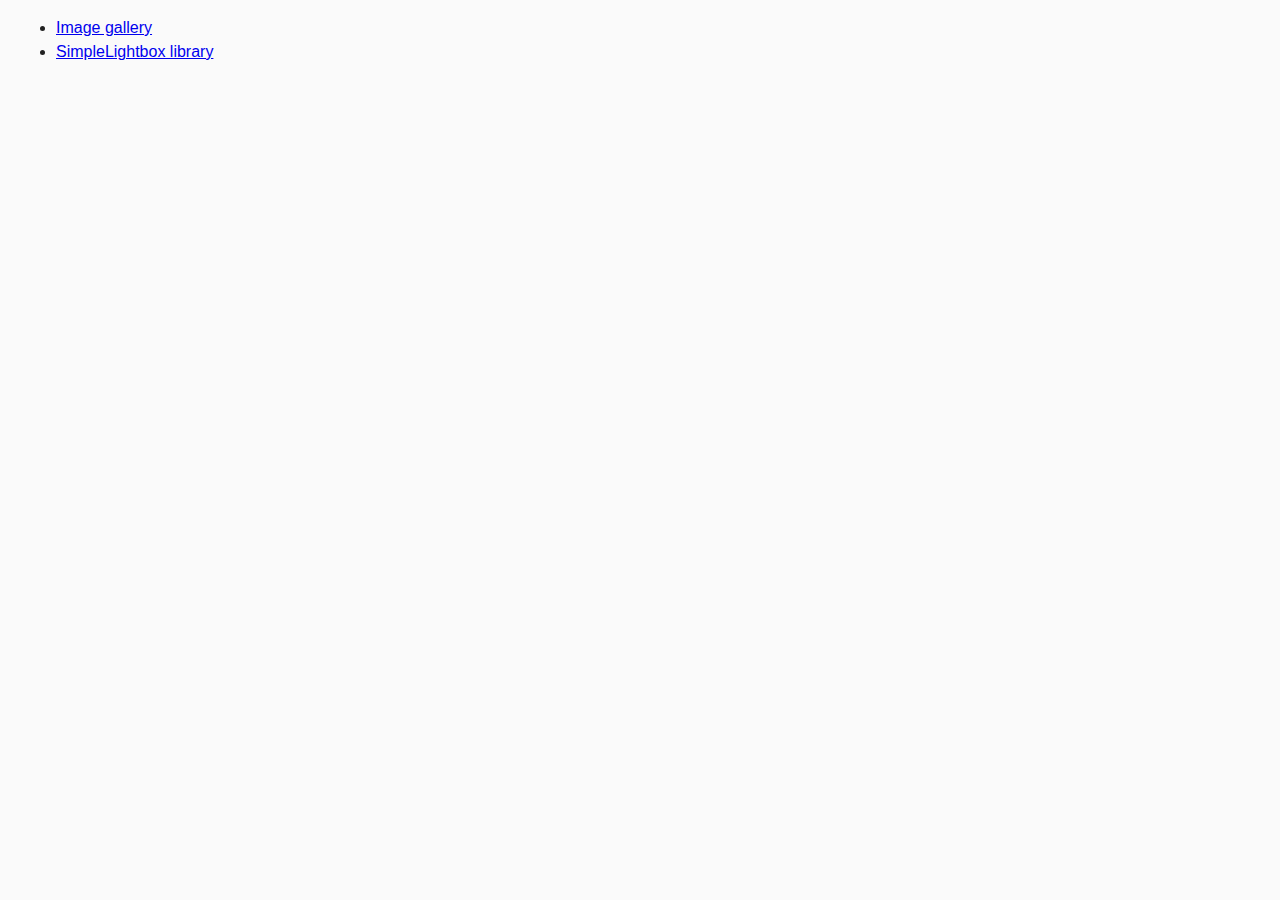
<file: index.html>
<!DOCTYPE html>
<html lang="en">
  <head>
    <meta charset="UTF-8" />
    <meta name="viewport" content="width=device-width, initial-scale=1.0" />
    <!-- <link rel="stylesheet" href="style.css" /> -->
    <link rel="stylesheet" href="css/common.css" />
    <title>Document</title>
  </head>
  <body>
    <!-- <ul id="categories">
      <li class="item">
        <h2>Animals</h2>
        <ul>
          <li>Cat</li>
          <li>Hamster</li>
          <li>Horse</li>
          <li>Parrot</li>
        </ul>
      </li>
      <li class="item">
        <h2>Products</h2>
        <ul>
          <li>Bread</li>
          <li>Prasley</li>
          <li>Cheese</li>
        </ul>
      </li>
      <li class="item">
        <h2>Technologies</h2>
        <ul>
          <li>HTML</li>
          <li>CSS</li>
          <li>JavaScript</li>
          <li>React</li>
          <li>Node.js</li>
        </ul>
      </li>
    </ul> -->

    <!-- *****************task2 -->
    <!-- <ul id="ingredients"></ul> -->

    <!-- **********task 3 ********** -->
    <!-- <ul class="gallery"></ul> -->

    <!-- *********task 4******* -->

    <!-- <div id="counter">
      <button type="button" data-action="decrement">-1</button>
      <span id="value">0</span>
      <button type="button" data-action="increment">+1</button>
    </div> -->

    <!-- ***********task 5********* -->
    <!-- 
    <input type="text" id="name-input" placeholder="Please enter your name" />
    <h1>Hello, <span id="name-output">Anonymous</span>!</h1> -->

    <!-- ***********task 6 ********** -->

    <!-- <input
      type="text"
      id="validation-input"
      data-length="6"
      placeholder="Please enter 6 symbols"
    /> -->

    <!--            task 7          -->
    <!-- <input id="font-size-control" type="range" min="16" max="96" />
    <br />
    <span id="text">Abracadabra!</span> -->

    <!--             task 8       -->
    <!-- <form class="login-form">
      <label>
        Email
        <input type="email" name="email" />
      </label>
      <label>
        Password
        <input type="password" name="password" />
      </label>
      <button type="submit">Login</button>
    </form> -->

    <!-- -------------task 9--------- -->
    <!-- <div class="widget">
      <p>Background color: <span class="color">-</span></p>
      <button type="button" class="change-color">Change color</button>
    </div> -->

    <!-- -----------task 10 ------------ -->
    <!-- <div id="controls">
      <input type="number" min="1" max="100" step="1" />
      <button type="button" data-create>Create</button>
      <button type="button" data-destroy>Destroy</button>
    </div>

    <div id="boxes"></div> -->

    <!-- -----------hw 8---- -->
    <ul>
      <li><a href="01-gallery.html">Image gallery</a></li>
      <li><a href="02-lightbox.html">SimpleLightbox library</a></li>
    </ul>

    <!-- <script type="module" src="./index.js"></script> -->
  </body>
</html>
</file>
<file: style.css>
.gallery {
  list-style: none;
  display: flex;
  gap: 15px;
}

.gallery__img {
  display: block;
  width: 250px;
  height: 100%;
}

#validation-input {
  border: 3px solid #bdbdbd;
}

#validation-input.valid {
  border-color: #4caf50;
}

#validation-input.invalid {
  border-color: #f44336;
}
</file>
<file: css/common.css>
* {
  box-sizing: border-box;
}

body {
  margin: 16px;
  font-family: -apple-system, BlinkMacSystemFont, "Segoe UI", Roboto, Oxygen,
    Ubuntu, Cantarell, "Open Sans", "Helvetica Neue", sans-serif;
  -webkit-font-smoothing: antialiased;
  -moz-osx-font-smoothing: grayscale;
  background-color: #fafafa;
  color: #212121;
  line-height: 1.5;
}

input {
  padding: 8px;
  font: inherit;
}

button {
  padding: 8px 12px;
  cursor: pointer;
}
</file>
